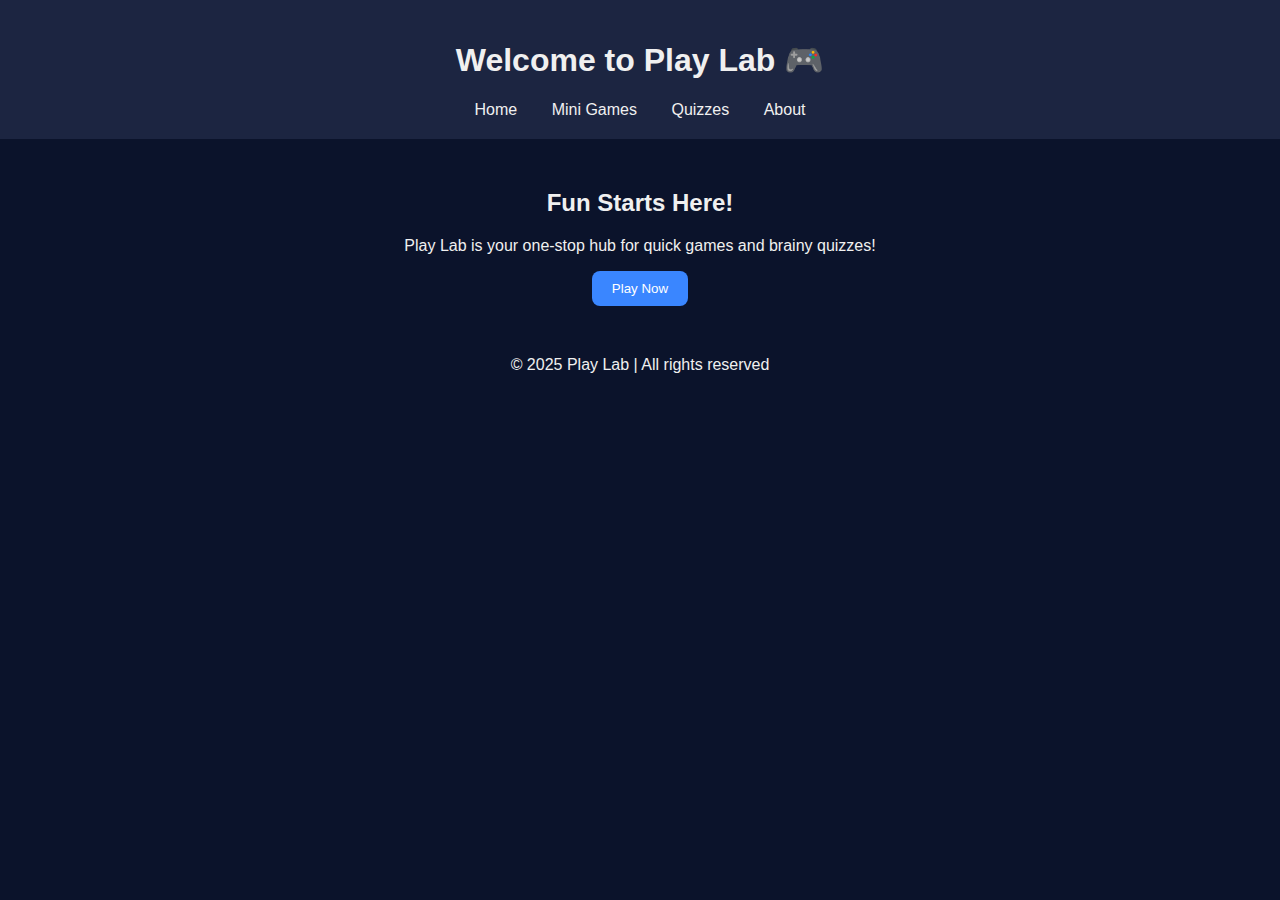
<file: index.html>
<!DOCTYPE html>
<html lang="en">
<head>
  <meta charset="UTF-8">
  <meta name="viewport" content="width=device-width, initial-scale=1.0">
  <title>Play Lab | Home</title>
  <link rel="stylesheet" href="style.css">
</head>
<body>
  <header>
    <h1>Welcome to Play Lab 🎮</h1>
    <nav>
      <a href="index.html">Home</a>
      <a href="games.html">Mini Games</a>
      <a href="quizzes.html">Quizzes</a>
      <a href="about.html">About</a>
    </nav>
  </header>

  <section>
    <h2>Fun Starts Here!</h2>
    <p>Play Lab is your one-stop hub for quick games and brainy quizzes!</p>
    <button onclick="location.href='games.html'">Play Now</button>
  </section>

  <footer>
    <p>© 2025 Play Lab | All rights reserved</p>
  </footer>
</body>
</html>
</file>
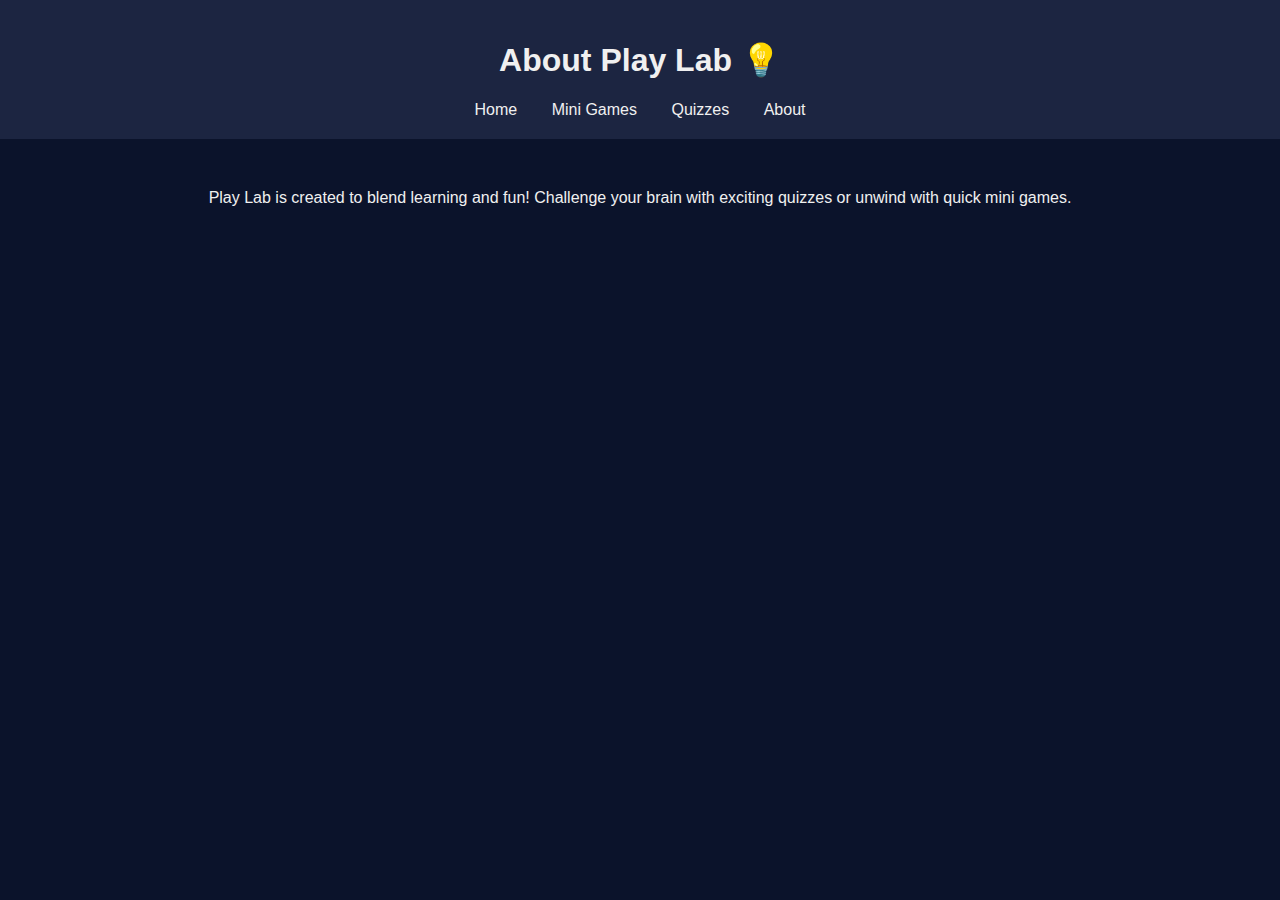
<file: about.html>
<!DOCTYPE html>
<html lang="en">
<head>
  <meta charset="UTF-8">
  <meta name="viewport" content="width=device-width, initial-scale=1.0">
  <title>Play Lab | About</title>
  <link rel="stylesheet" href="style.css">
</head>
<body>
  <header>
    <h1>About Play Lab 💡</h1>
    <nav>
      <a href="index.html">Home</a>
      <a href="games.html">Mini Games</a>
      <a href="quizzes.html">Quizzes</a>
      <a href="about.html">About</a>
    </nav>
  </header>

  <section>
    <p>Play Lab is created to blend learning and fun! Challenge your brain with exciting quizzes or unwind with quick mini games.</p>
  </section>
</body>
</html>
</file>
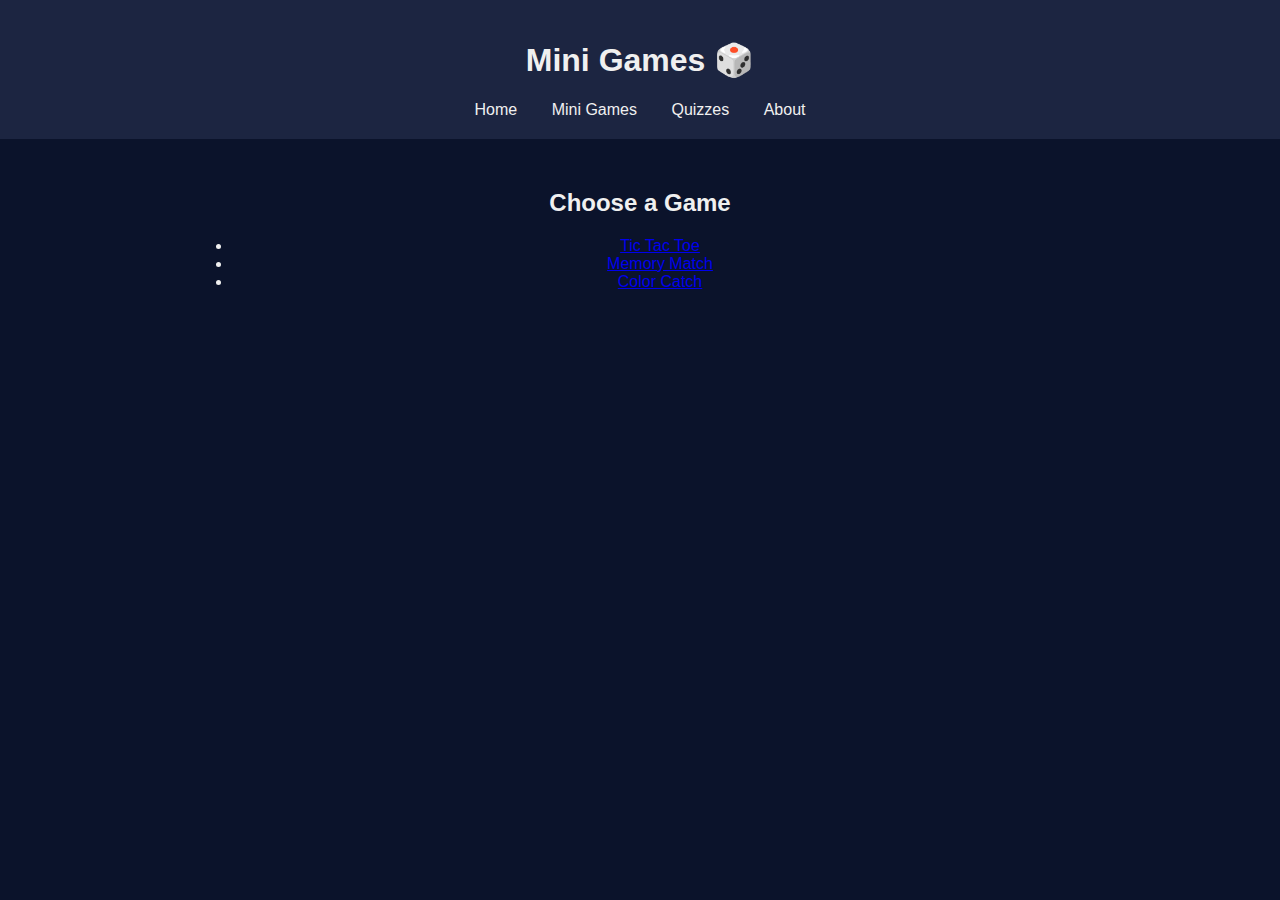
<file: games.html>
<!DOCTYPE html>
<html lang="en">
<head>
  <meta charset="UTF-8">
  <meta name="viewport" content="width=device-width, initial-scale=1.0">
  <title>Play Lab | Mini Games</title>
  <link rel="stylesheet" href="style.css">
</head>
<body>
  <header>
    <h1>Mini Games 🎲</h1>
    <nav>
      <a href="index.html">Home</a>
      <a href="games.html">Mini Games</a>
      <a href="quizzes.html">Quizzes</a>
      <a href="about.html">About</a>
    </nav>
  </header>

  <section>
    <h2>Choose a Game</h2>
    <ul>
      <li><a href="#">Tic Tac Toe</a></li>
      <li><a href="#">Memory Match</a></li>
      <li><a href="#">Color Catch</a></li>
    </ul>
  </section>
</body>
</html>
</file>
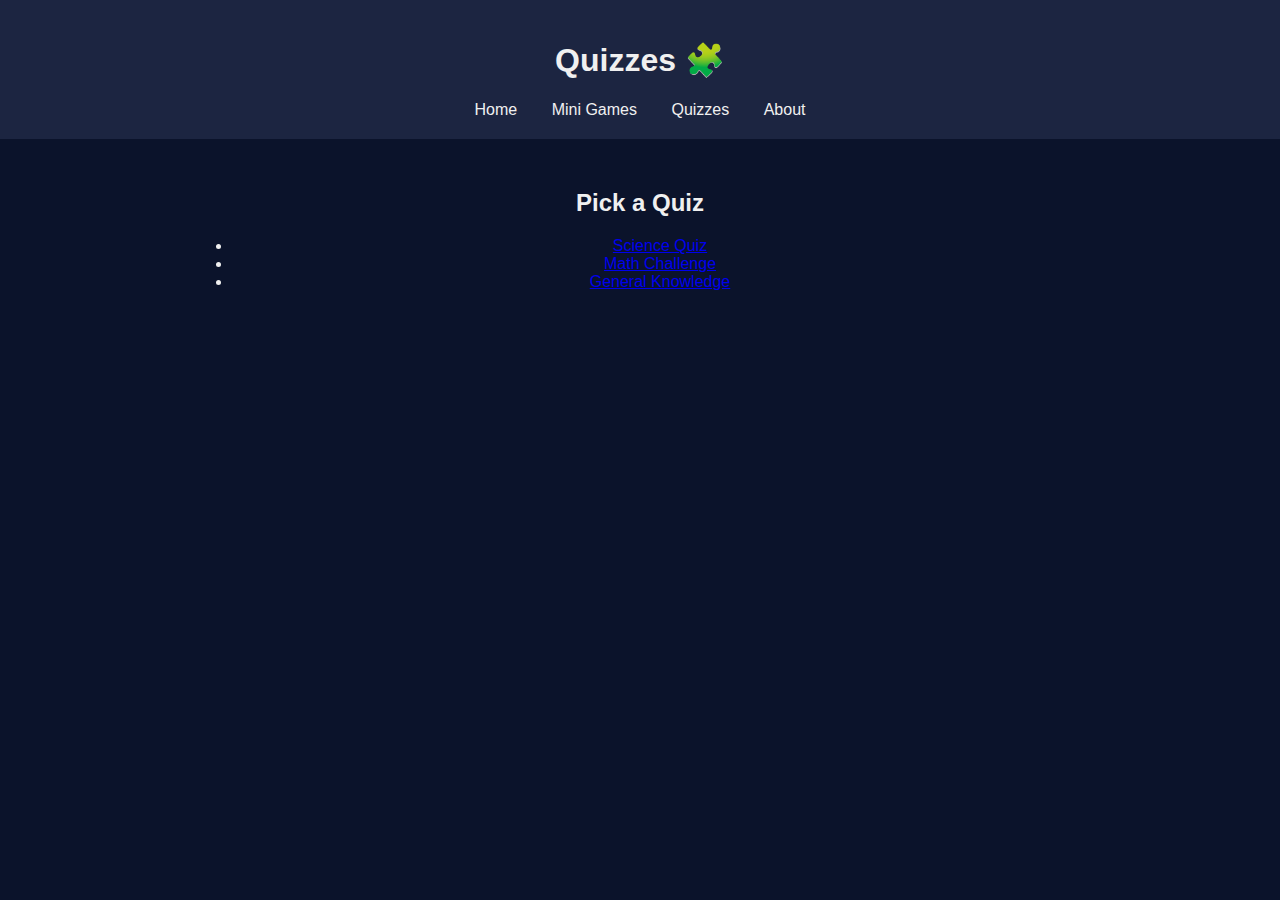
<file: quizzes.html>
<!DOCTYPE html>
<html lang="en">
<head>
  <meta charset="UTF-8">
  <meta name="viewport" content="width=device-width, initial-scale=1.0">
  <title>Play Lab | Quizzes</title>
  <link rel="stylesheet" href="style.css">
</head>
<body>
  <header>
    <h1>Quizzes 🧩</h1>
    <nav>
      <a href="index.html">Home</a>
      <a href="games.html">Mini Games</a>
      <a href="quizzes.html">Quizzes</a>
      <a href="about.html">About</a>
    </nav>
  </header>

  <section>
    <h2>Pick a Quiz</h2>
    <ul>
      <li><a href="#">Science Quiz</a></li>
      <li><a href="#">Math Challenge</a></li>
      <li><a href="#">General Knowledge</a></li>
    </ul>
  </section>
</body>
</html>
</file>
<file: style.css>
body {
  font-family: Arial, sans-serif;
  background: #0b132b;
  color: #f0f0f0;
  text-align: center;
  margin: 0;
  padding: 0;
}

header {
  background: #1c2541;
  padding: 20px;
}

nav a {
  color: #f0f0f0;
  margin: 0 15px;
  text-decoration: none;
}

nav a:hover {
  color: #3a86ff;
}

section {
  margin: 50px auto;
  width: 70%;
}

button {
  background: #3a86ff;
  color: white;
  border: none;
  padding: 10px 20px;
  border-radius: 8px;
  cursor: pointer;
}

button:hover {
  background: #2667ff;
}
</file>
